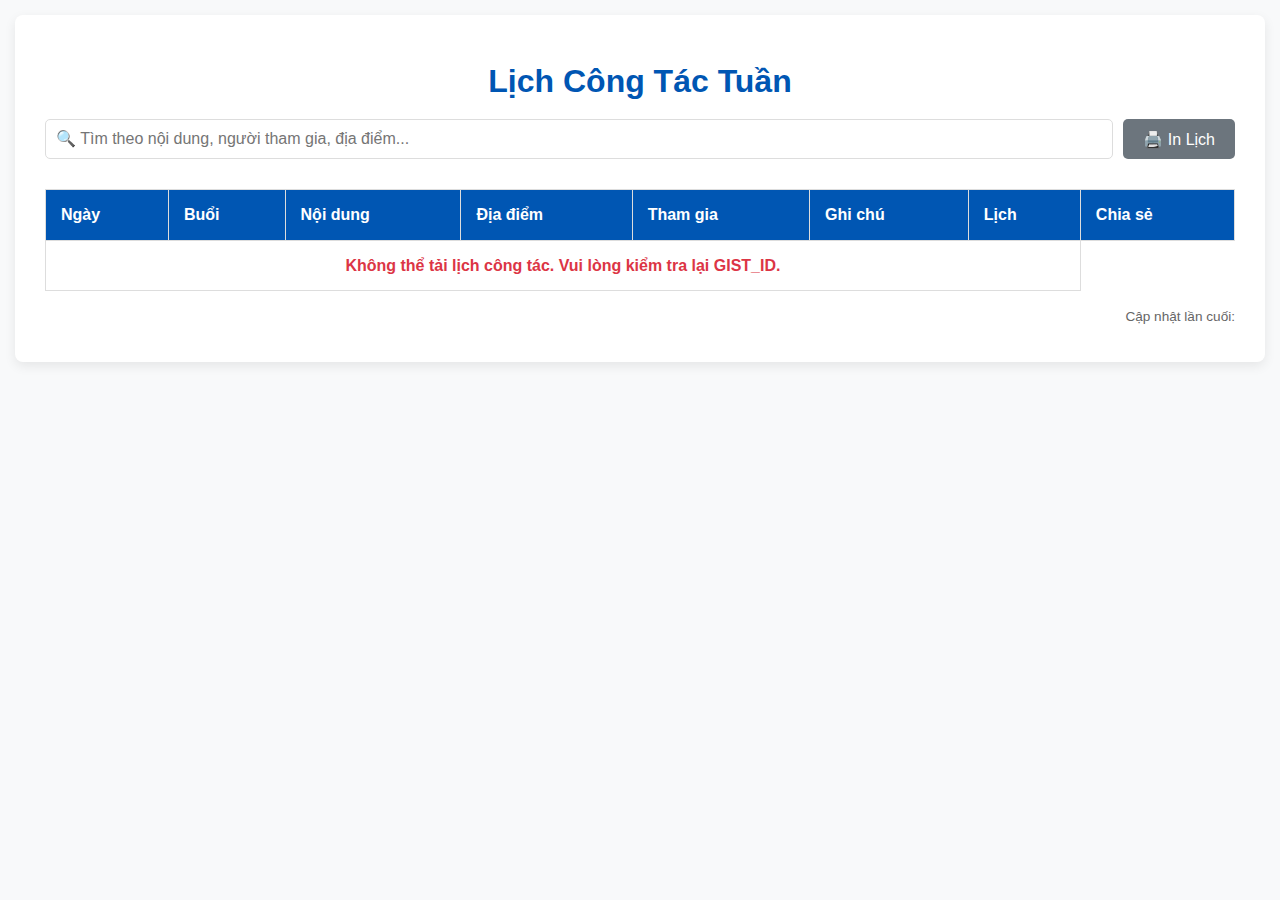
<file: index.html>
<!DOCTYPE html>
<html lang="vi">
<head>
    <meta charset="UTF-8">
    <meta name="viewport" content="width=device-width, initial-scale=1.0">
    <title>Lịch công tác tuần</title>
    <link rel="stylesheet" href="style.css">
</head>
<body>
    <div class="container">
        <h1>Lịch Công Tác Tuần</h1>
        <h2 id="tuanSo"></h2>

        <div class="toolbar">
            <input type="text" id="searchInput" placeholder="🔍 Tìm theo nội dung, người tham gia, địa điểm...">
            <button id="printButton" title="In lịch công tác">🖨️ In Lịch</button>
        </div>

        <div class="table-wrapper">
            <table id="scheduleTable">
                <thead>
    <tr>
        <th>Ngày</th>
        <th>Buổi</th>
        <th>Nội dung</th>
        <th>Địa điểm</th>
        <th>Tham gia</th>
        <th>Ghi chú</th>
        <th class="no-print">Lịch</th>
        <th class="no-print">Chia sẻ</th> </tr>
</thead>
                <tbody>
                    </tbody>
            </table>
        </div>
        <p class="meta-info">Cập nhật lần cuối: <span id="ngayCapNhat"></span></p>
    </div>
    <script src="app.js"></script>
</body>
</html>
</file>
<file: style.css>
:root {
    --primary-color: #0056b3;
    --secondary-color: #007bff;
    --highlight-color: #eaf3ff;
    --border-color: #ddd;
    --text-color: #333;
    --bg-color: #f8f9fa;
}
body {
    font-family: -apple-system, BlinkMacSystemFont, "Segoe UI", Roboto, "Helvetica Neue", Arial, sans-serif;
    background-color: var(--bg-color);
    color: var(--text-color);
    line-height: 1.6;
    margin: 0;
    padding: 15px;
}
.container {
    max-width: 1200px;
    margin: auto;
    background: #fff;
    padding: 20px 30px;
    border-radius: 8px;
    box-shadow: 0 4px 12px rgba(0,0,0,0.08);
}
h1 { color: var(--primary-color); text-align: center; }
h2 { color: var(--secondary-color); text-align: center; margin-top: -10px; font-weight: 400; }
.toolbar {
    display: flex;
    gap: 10px;
    margin: 20px 0;
    flex-wrap: wrap;
}
#searchInput {
    flex-grow: 1;
    padding: 10px;
    border: 1px solid var(--border-color);
    border-radius: 5px;
    font-size: 1em;
}
#printButton {
    padding: 10px 20px;
    background-color: #6c757d;
    color: white;
    border: none;
    border-radius: 5px;
    cursor: pointer;
    font-size: 1em;
}
#printButton:hover { background-color: #5a6268; }
.table-wrapper { overflow-x: auto; }
table {
    width: 100%;
    border-collapse: collapse;
    margin-top: 10px;
}
th, td {
    padding: 12px 15px;
    border: 1px solid var(--border-color);
    text-align: left;
}
th {
    background-color: var(--primary-color);
    color: white;
    font-weight: 600;
}
tr:nth-child(even) { background-color: #f2f2f2; }
tr:hover { background-color: #e9ecef; }
.current-day { background-color: var(--highlight-color) !important; font-weight: bold; }
.meta-info { text-align: right; color: #666; font-size: 0.85em; margin-top: 15px; }
.calendar-button { font-size: 1.5em; text-decoration: none; }
.error-cell { color: #dc3545; text-align: center; font-weight: bold; }

/* Responsive Design for Mobile */
@media (max-width: 768px) {
    table, thead, tbody, th, td, tr { display: block; }
    thead tr { position: absolute; top: -9999px; left: -9999px; }
    tr { border: 1px solid #ccc; margin-bottom: 15px; }
    td {
        border: none;
        border-bottom: 1px solid #eee;
        position: relative;
        padding-left: 50%;
        text-align: right;
    }
    td:before {
        position: absolute;
        top: 12px;
        left: 15px;
        width: 45%;
        padding-right: 10px;
        white-space: nowrap;
        text-align: left;
        font-weight: bold;
        content: attr(data-label);
    }
    .toolbar { flex-direction: column; }
}

/* Style cho nút Zalo */
.zalo-button img {
    transition: transform 0.2s ease-in-out;
}

.zalo-button:hover img {
    transform: scale(1.2);
}

/* Print Styles */
@media print {
    body { padding: 0; background-color: #fff; }
    .container { box-shadow: none; border: none; padding: 0; }
    .toolbar, .no-print, .meta-info { display: none; }
    h1, h2 { text-align: left; }
    table { margin-top: 0; }
    tr { page-break-inside: avoid; }
    a { text-decoration: none; color: inherit; }
}
</file>
